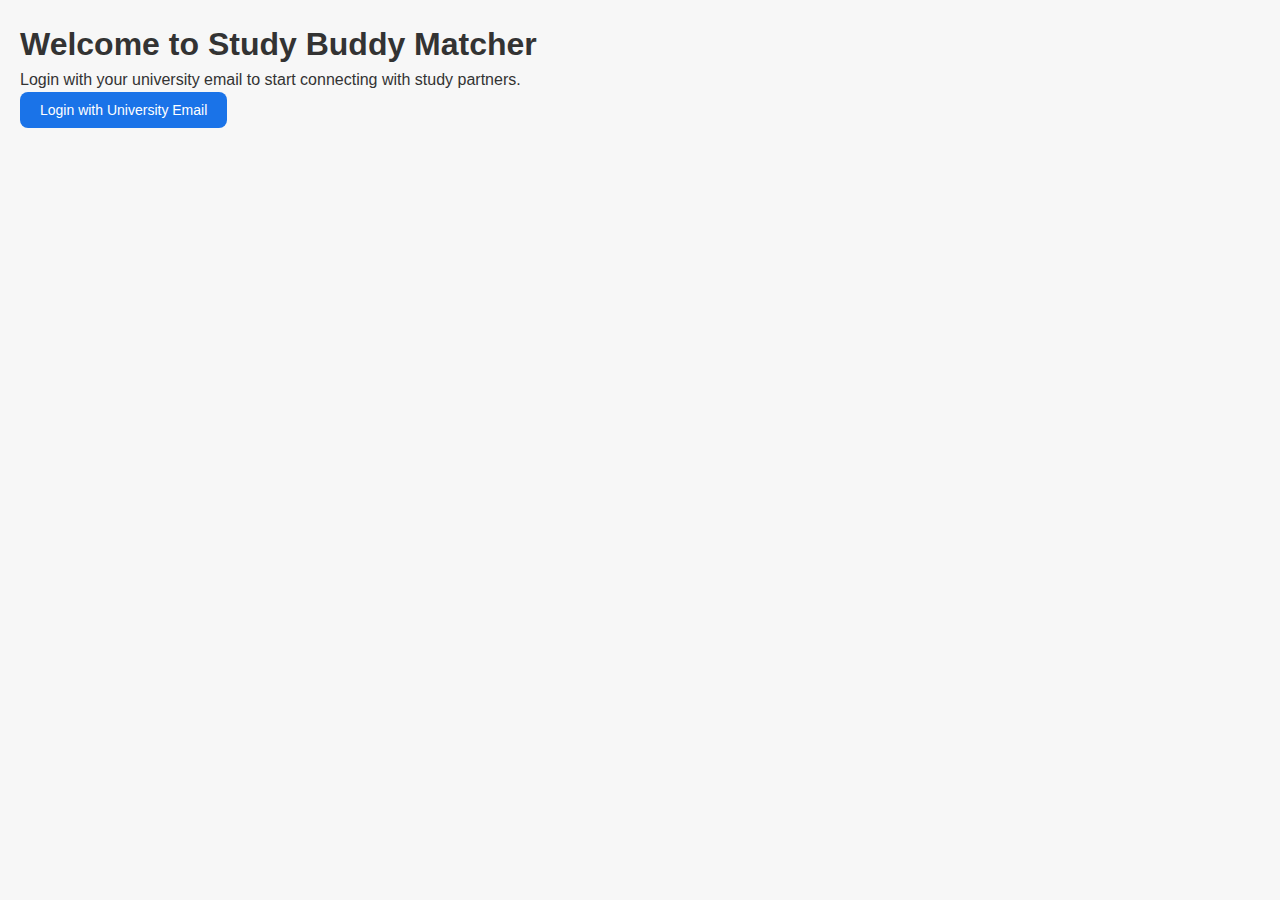
<file: index.html>
<!DOCTYPE html>
<html>
<head>
    <title>Study Buddy Matcher</title>
    <link rel="stylesheet" href="style.css">
</head>
<body>
    <h1>Welcome to Study Buddy Matcher</h1>
    <p>Login with your university email to start connecting with study partners.</p>

    <button id="loginBtn">Login with University Email</button>

    <script src="app.js"></script>
    <script src="firebase-config.js"></script>
</body>
</html>
</file>
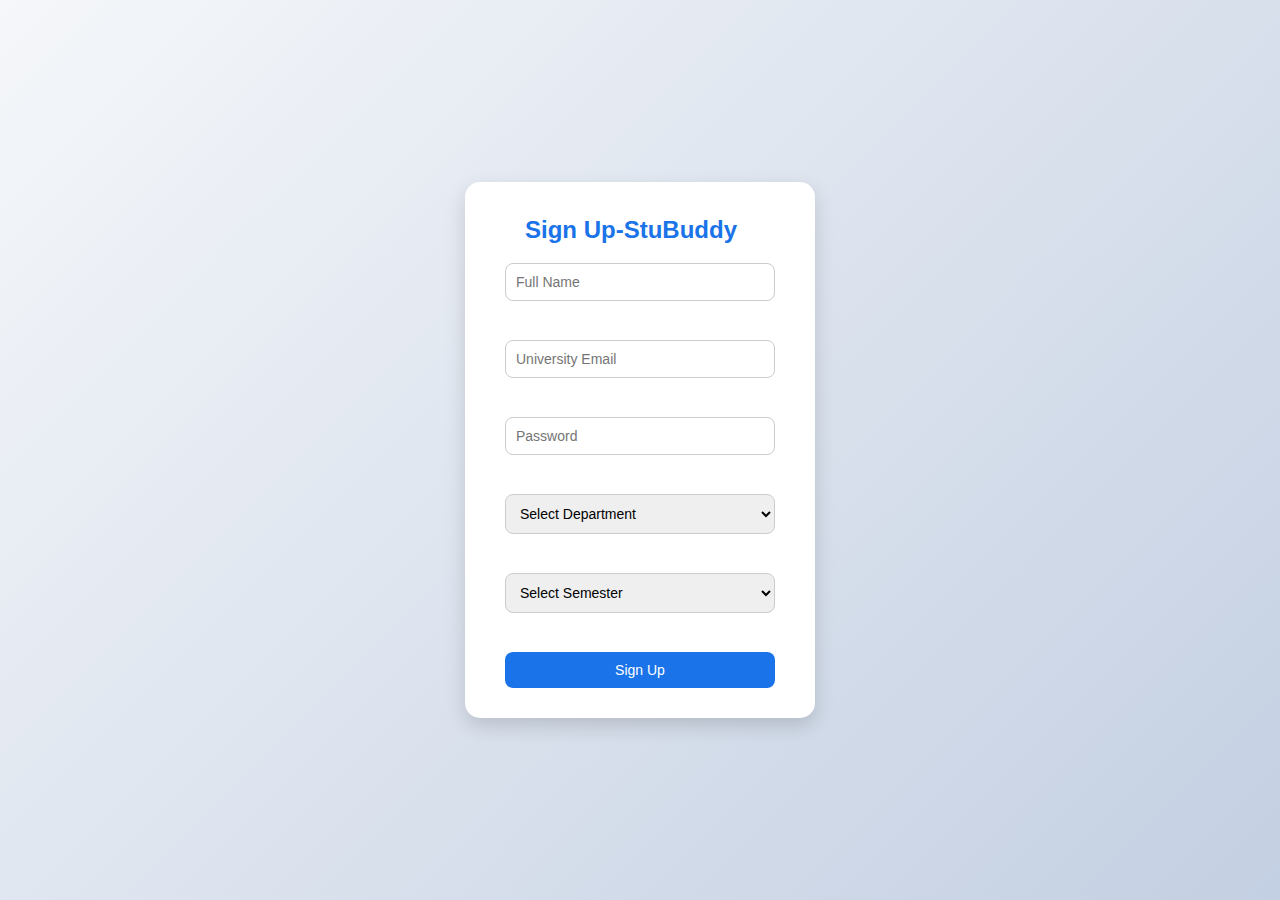
<file: community.html>
<!DOCTYPE html>
<html>
<head>
    <title>Community</title>
    <link rel="stylesheet" href="style.css">
</head>
<body>

<h2>Community Messages & Events</h2>
<h3>Post a Public Message / Event</h3>
<textarea id="communityText" placeholder="Write message or event"></textarea><br>
<select id="type">
    <option value="message">Message</option>
    <option value="event">Event / Reminder</option>
</select><br>
<button id="postCommunity">Post</button>

<h3>All Posts</h3>
<div id="communityContainer"></div>

<script src="js/community.js"></script>
</body>
</html>
</file>
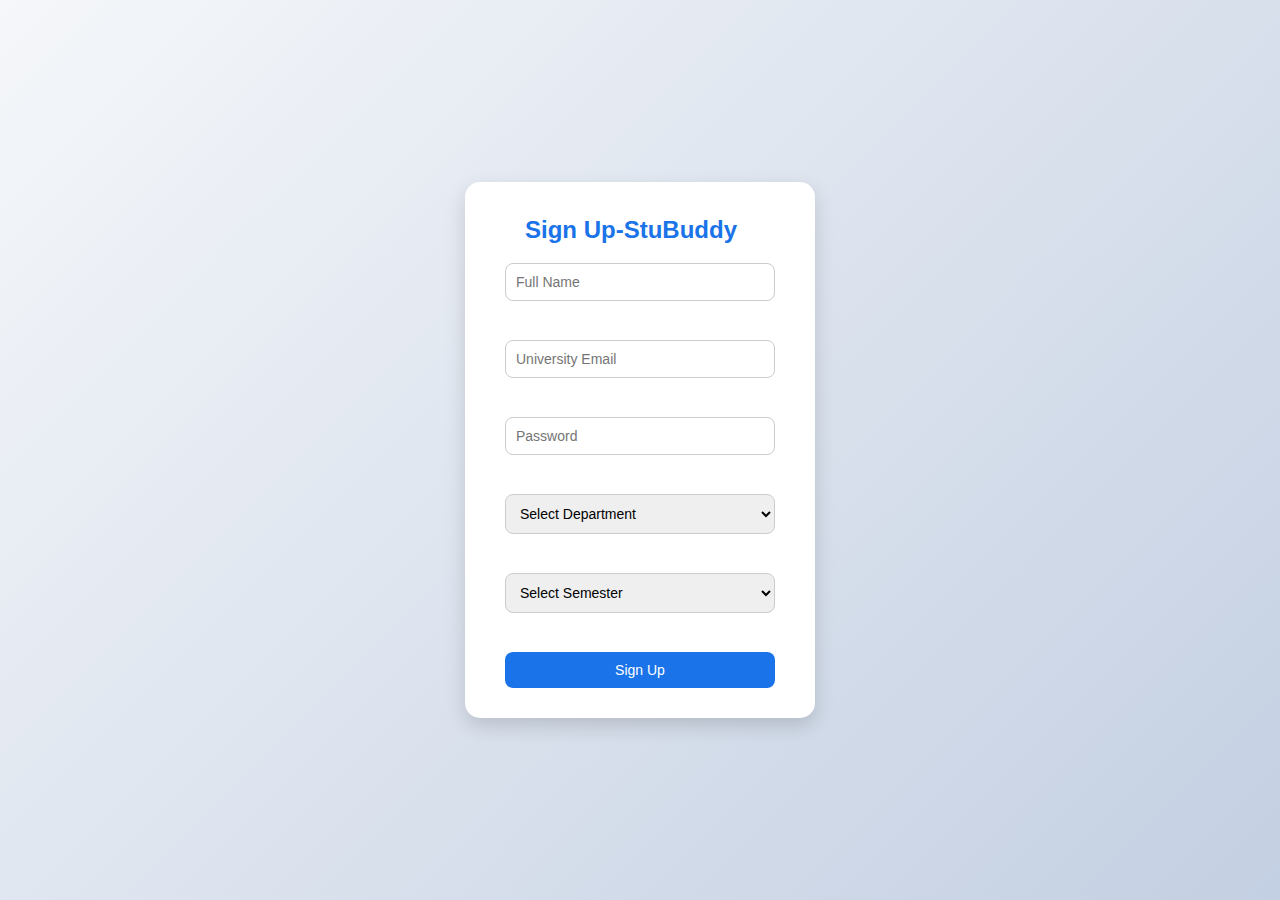
<file: dashboard.html>
<!DOCTYPE html>
<html>
<head>
  <title>Dashboard</title>
  
  <link rel="stylesheet" href="style.css">
</head>
<body>

<h2 id="welcome"></h2>
<p id="info"></p>

<h3>Community</h3>
<div id="community">
  <p>All students from your department will appear here.</p>
</div>
<ul><a href="community.html">Go to Public Messages & Events</a></ul>
<h3>Subjects</h3>
<ul>
 

  <li><a href="subject.html?sub=Subject1">Subject 1</a></li>
  <li><a href="subject.html?sub=Subject2">Subject 2</a></li>
  <li><a href="subject.html?sub=Subject3">Subject 3</a></li>
</ul>

<script src="js/dashboard.js"></script>
</body>
</html>
</file>
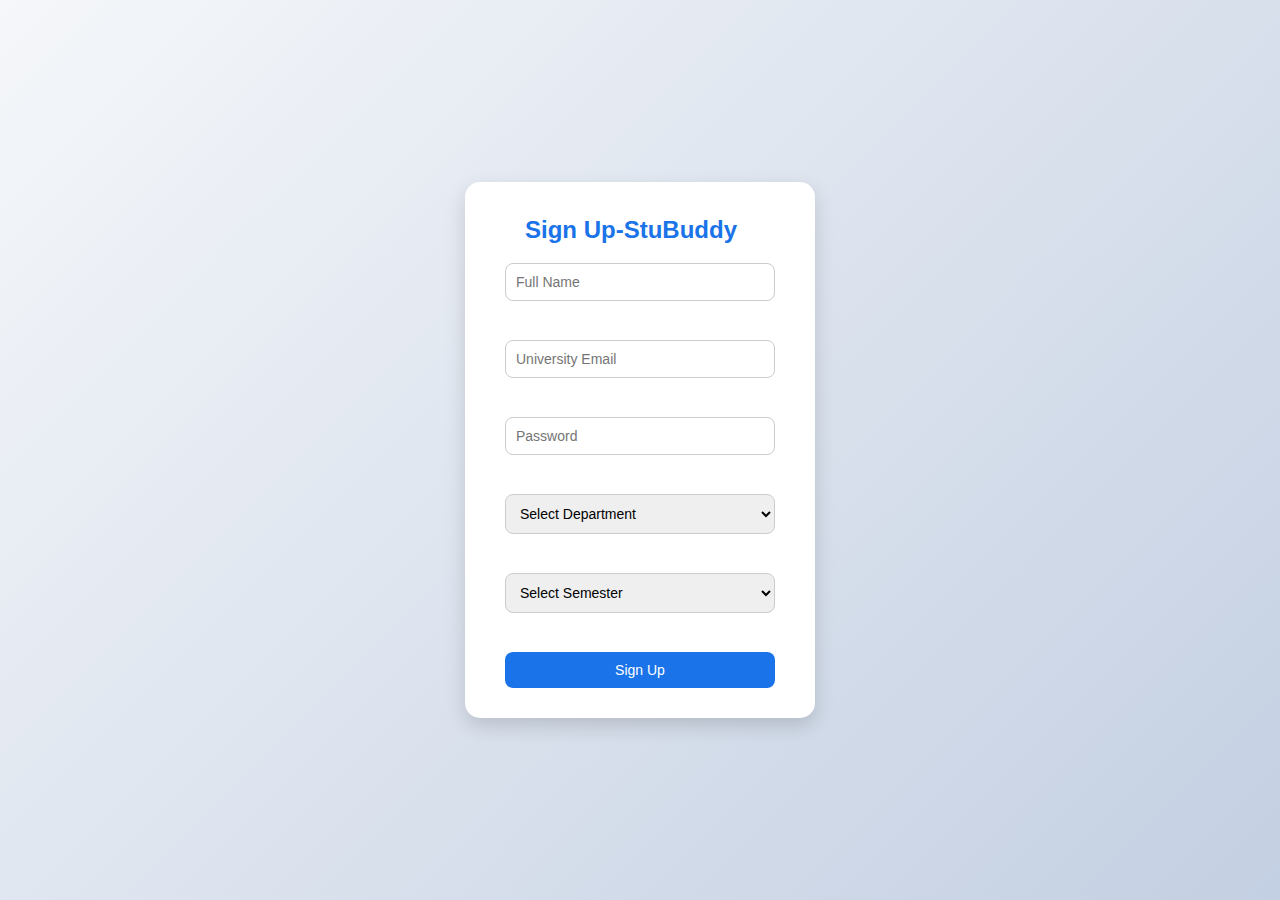
<file: signup.html>
<!DOCTYPE html>
<html>
<head>
  <title>Sign Up - Study Buddy</title>
  <style>
        /* Full page centering using Flexbox */
        body {
            display: flex;
            justify-content: center;
            align-items: center;
            height: 100vh; /* Full viewport height */
            margin: 0;
            background: linear-gradient(135deg, #f5f7fa, #c3cfe2); /* subtle gradient */
            font-family: 'Segoe UI', Tahoma, Geneva, Verdana, sans-serif;
        }

        /* Container holding heading + form */
        .signup-container {
            text-align: center;
        }

        /* Heading */
        .signup-container h1 {
            font-size: 36px;
            color: #1a73e8;
            margin-bottom: 25px;
        }

        /* Form card */
        #signupForm {
            background-color: #fff;
            padding: 30px 40px;
            border-radius: 15px;
            box-shadow: 0 8px 20px rgba(0,0,0,0.15);
            width: 350px;
            margin: 0 auto;
        }

        /* Inputs & selects */
        input, select {
            width: 100%;
            padding: 12px;
            margin-bottom: 15px;
            border-radius: 8px;
            border: 1px solid #ccc;
            font-size: 14px;
            transition: border-color 0.2s;
        }

        input:focus, select:focus {
            border-color: #1a73e8;
            outline: none;
        }

        /* Button */
        button {
            width: 100%;
            padding: 12px;
            border-radius: 8px;
            border: none;
            background-color: #1a73e8;
            color: white;
            font-size: 16px;
            cursor: pointer;
            transition: all 0.3s ease;
        }

        button:hover {
            background-color: #155ab6;
        }

        /* Responsive for small devices */
        @media (max-width: 400px) {
            #signupForm {
                width: 90%;
                padding: 25px;
            }

            h1 {
                font-size: 28px;
            }
        }
    </style>
  <link rel="stylesheet" href="style.css">
</head>
<body >



<form id="signupForm">
  <h2> &nbsp;&nbsp; Sign Up-StuBuddy</h2>
  <input type="text" id="name" placeholder="Full Name" required><br><br>
  <input type="email" id="email" placeholder="University Email" required><br><br>
  <input type="password" id="password" placeholder="Password" required><br><br>

  <select id="department" required>
    <option value="">Select Department</option>
    <option value="BSCS">BSCS</option>
    <option value="BBA">BBA</option>
  </select><br><br>

  <select id="semester" required>
    <option value="">Select Semester</option>
    <option value="1">Semester 1</option>
    <option value="2">Semester 2</option>
    <option value="3">Semester 3</option>
  </select><br><br>

  <button type="submit">Sign Up</button>
</form>

<script src="js/signup.js"></script>
</body>
</html>
</file>
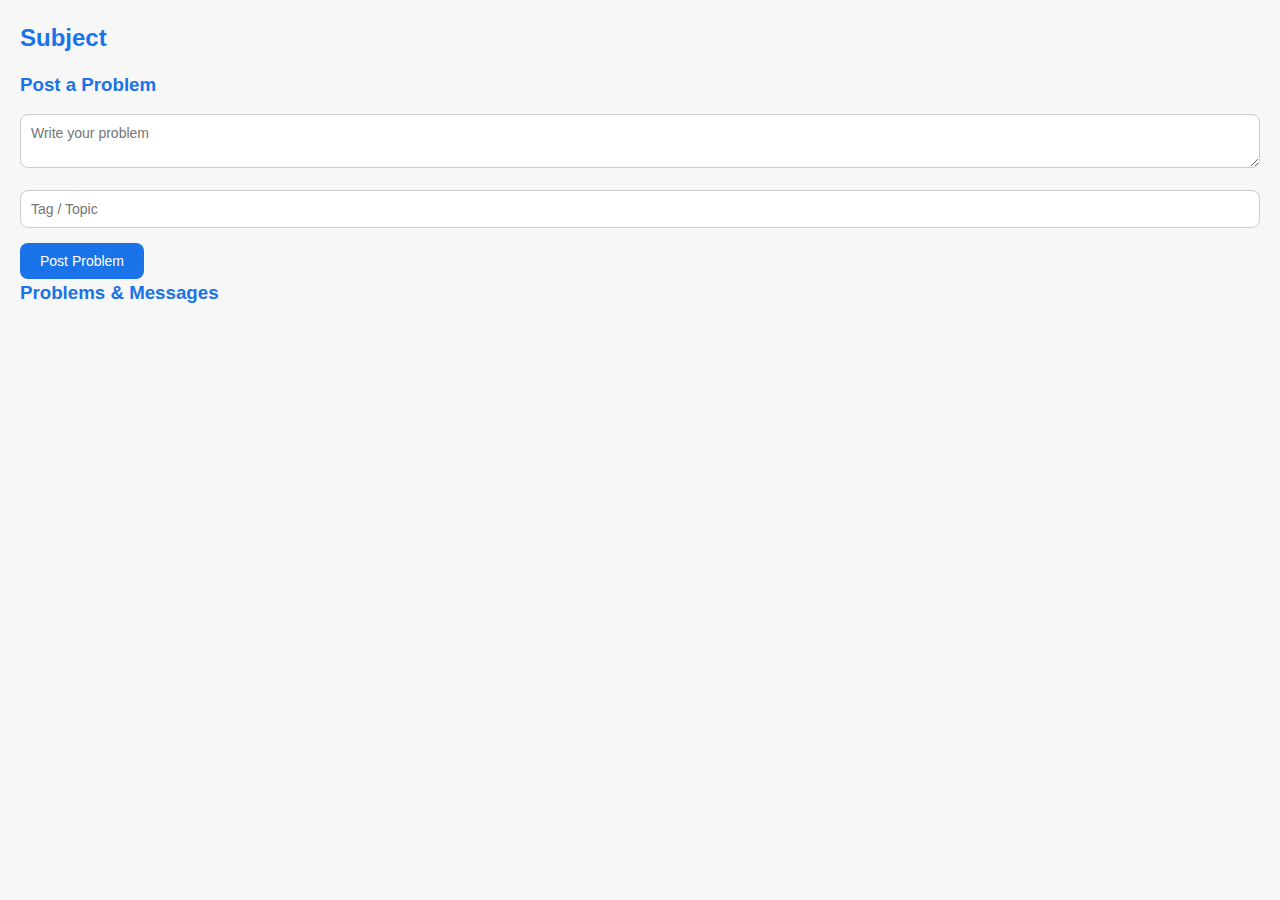
<file: subject.html>
<!DOCTYPE html>
<html>
<head>
    <title>Subject Page</title>
    <link rel="stylesheet" href="style.css">
</head>
<body>

<h2 id="subjectTitle">Subject</h2>

<h3>Post a Problem</h3>
<textarea id="problemText" placeholder="Write your problem"></textarea><br>
<input type="text" id="problemTag" placeholder="Tag / Topic"><br>
<button id="postBtn">Post Problem</button>

<h3>Problems & Messages</h3>
<div id="postsContainer"></div>

<script src="js/subject.js"></script>
</body>
</html>
</file>
<file: style.css>
/* Reset & Global */
* {
    box-sizing: border-box;
    margin: 0;
    padding: 0;
   
    font-family: 'Segoe UI', Tahoma, Geneva, Verdana, sans-serif;
}

body {
    background-color: #f7f7f7;
    color: #333;
    line-height: 1.5;
    padding: 20px;
}

/* Headings */
h2, h3 {
    margin-bottom: 15px;
    color: #1a73e8;
}

/* Forms */
form {
    background-color: #fff;
    padding: 20px;
    border-radius: 12px;
    box-shadow: 0 3px 6px rgba(0,0,0,0.1);
    max-width: 400px;
    margin-bottom: 30px;
}

input, select, textarea {
    width: 100%;
    padding: 10px;
    margin-bottom: 15px;
    border-radius: 8px;
    border: 1px solid #ccc;
    font-size: 14px;
}

textarea {
    resize: vertical;
}

button {
    background-color: #1a73e8;
    color: white;
    border: none;
    padding: 10px 20px;
    border-radius: 8px;
    cursor: pointer;
    font-size: 14px;
    transition: all 0.2s ease;
}

button:hover {
    background-color: #155ab6;
}

/* Cards */
.card {
    background-color: #fff;
    padding: 15px;
    border-radius: 12px;
    margin-bottom: 15px;
    box-shadow: 0 2px 5px rgba(0,0,0,0.1);
}

.card p {
    margin-bottom: 8px;
}

/* Buttons inside card */
.card button {
    margin-right: 10px;
    margin-top: 5px;
}

/* Replies & DM styling */
.replies, .personalDMs {
    padding-left: 10px;
    margin-top: 5px;
    border-left: 3px solid #1a73e8;
}

.replies p, .personalDMs p {
    margin-bottom: 5px;
}

/* Dashboard links */
.dashboard-links a {
    display: inline-block;
    margin-right: 15px;
    margin-bottom: 10px;
    padding: 10px 15px;
    background-color: #e8f0fe;
    color: #1a73e8;
    border-radius: 8px;
    text-decoration: none;
    transition: 0.2s;
}

.dashboard-links a:hover {
    background-color: #d2e3fc;
}

/* Responsive */
@media (max-width: 600px) {
    body {
        padding: 10px;
    }
    form {
        max-width: 100%;
    }
}
/* Cards for posts/messages */
.central-box .card {
    background-color: #f0f4ff;
    padding: 18px 20px;
    border-radius: 15px;
    margin-bottom: 18px;
    text-align: left; /* Important for vertical stacking */
    box-shadow: 0 8px 20px rgba(0, 0, 0, 0.12);
    display: flex;
    flex-direction: column; /* Stack content vertically */
    gap: 10px; /* Space between post content and buttons/replies */
    word-wrap: break-word; /* Wrap long text */
}

/* Replies / DM inside card */
.central-box .replies,
.central-box .personalDMs {
    border-left: 4px solid #1a73e8;
    padding-left: 12px;
    margin-top: 12px;
    display: flex;
    flex-direction: column; /* Stack replies vertically */
    gap: 6px; /* Space between multiple replies */
    font-size: 14px;
}

/* Events / Reminders */
.central-box .event {
    border-left: 4px solid #34a853;
    padding-left: 12px;
    margin-top: 12px;
    display: flex;
    flex-direction: column;
    gap: 6px;
    font-size: 14px;
}

/* Buttons inside card */
.central-box .card button {
    align-self: flex-start; /* buttons start from left */
    margin-top: 5px;
}
</file>
